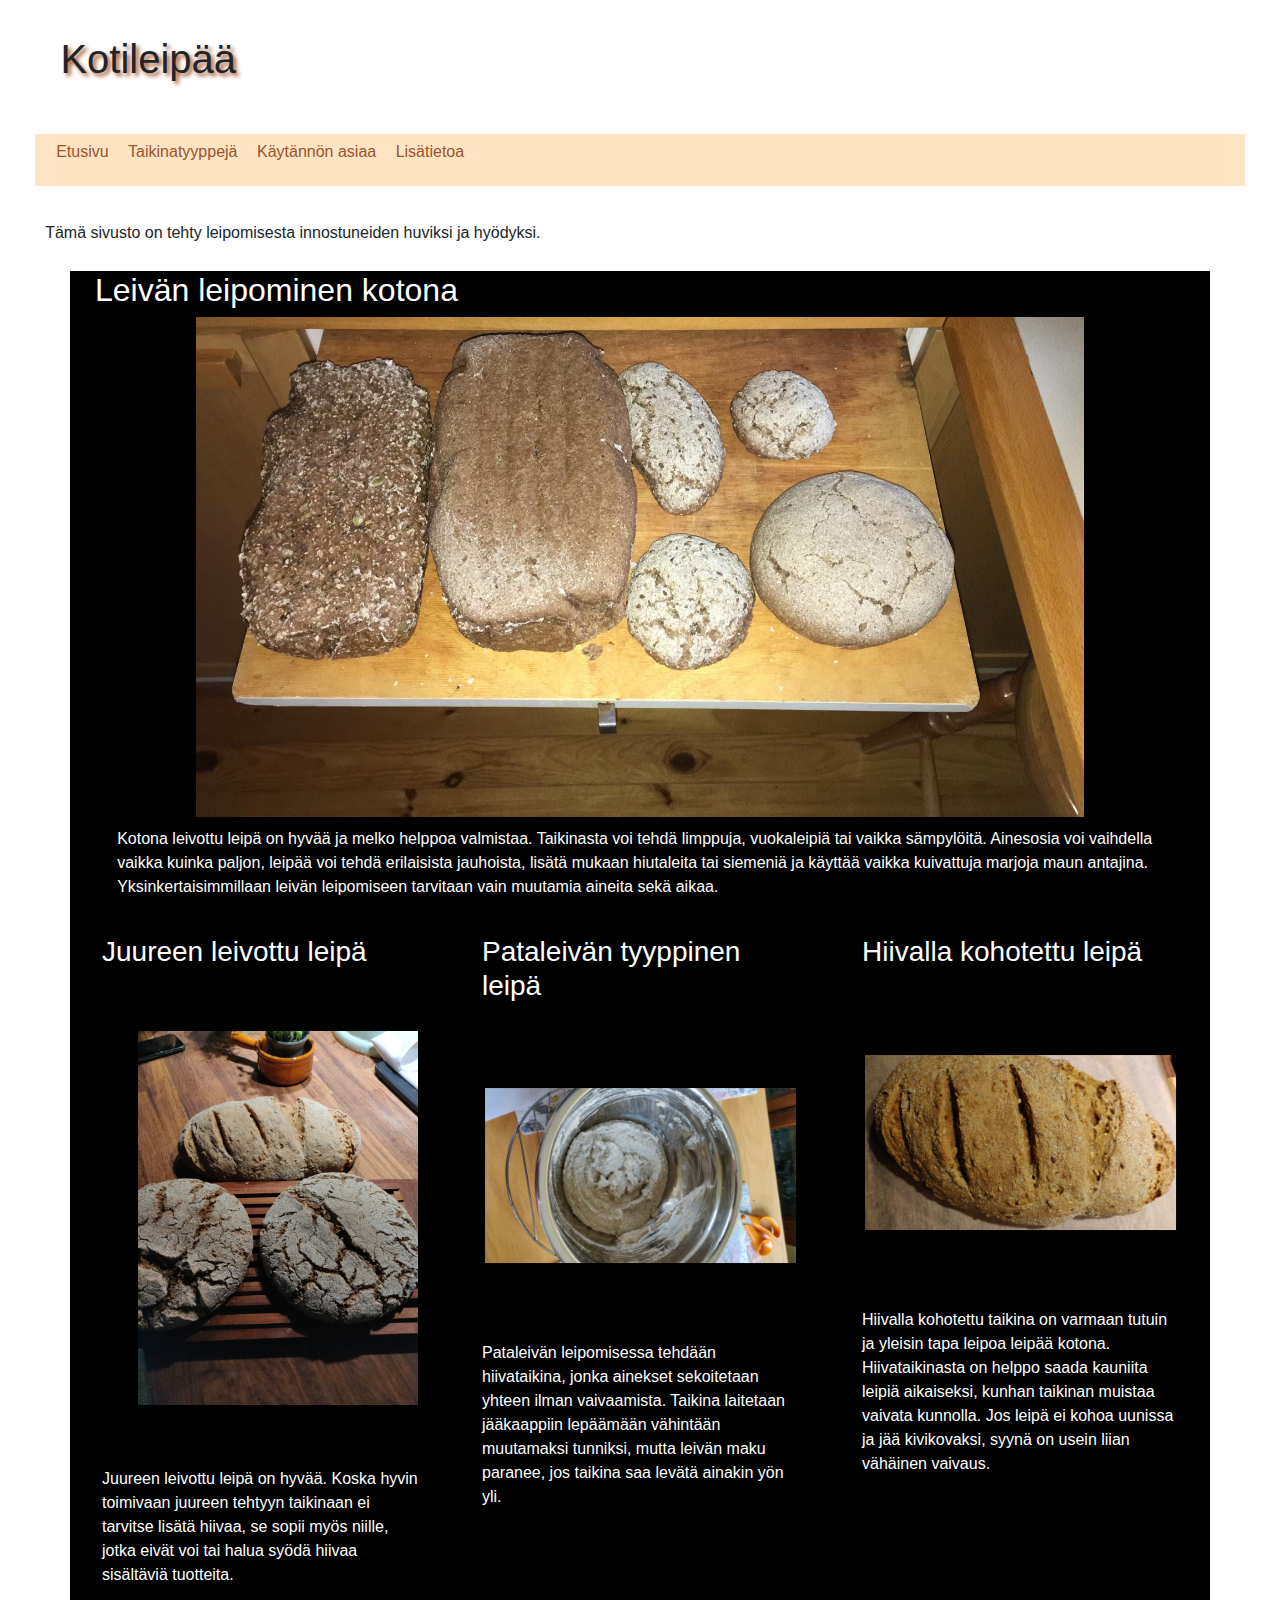
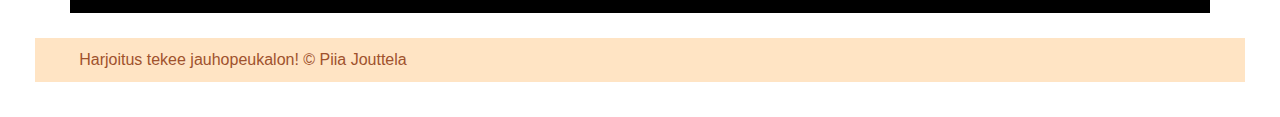
<file: index.html>
<!doctype html>
<html lang="fi">
  <head>
    <meta charset="utf-8">
        <link rel="stylesheet" href="tyylib.css">
		<link rel="stylesheet" href="https://maxcdn.bootstrapcdn.com/bootstrap/4.0.0/css/bootstrap.min.css" integrity="sha384-Gn5384xqQ1aoWXA+058RXPxPg6fy4IWvTNh0E263XmFcJlSAwiGgFAW/dAiS6JXm" crossorigin="anonymous">
    <title>Leivän leipominen</title>
  </head>
  <body>
	<header>
		<h1>Kotileipää</h1>
	</header>
	<nav>
		<ul>
			<li><a href="index.html">Etusivu</a></li>
			<li><a href="second.html">Taikinatyyppejä</a></li>
			<li><a href="third.html">Käytännön asiaa</a></li>
			<li><a href="fourth.html">Lisätietoa</a></li>
		</ul>
	</nav>
	<p>Tämä sivusto on tehty leipomisesta innostuneiden huviksi ja hyödyksi.</p>
	<div class="container">
		<div class="row">
			<div class="col-sm-12">
				<h2>Leivän leipominen kotona</h2>
				<img src="Erilaisia_leipiä.jpg" alt="Erikokoisia ja -muotoisia ruisleipiä" class="center"/>
				<p>Kotona leivottu leipä on hyvää ja melko helppoa valmistaa. Taikinasta voi tehdä limppuja, vuokaleipiä tai vaikka sämpylöitä. Ainesosia voi 
				vaihdella vaikka kuinka paljon, leipää voi tehdä erilaisista jauhoista, lisätä mukaan hiutaleita tai siemeniä ja käyttää vaikka kuivattuja
				marjoja maun antajina. Yksinkertaisimmillaan leivän leipomiseen tarvitaan vain muutamia aineita sekä aikaa.</p>
			</div>
		</div>
	</div>
	<div class="container">
		<div class="row">
			<div class="col-sm-4">
				<h3>Juureen leivottu leipä</h3>
				<img src="Limput.jpg" alt="Kaksi pyöreää ruislimppua ja kauraleipä" class="small"/>
				<p>Juureen leivottu leipä on hyvää. Koska hyvin toimivaan juureen tehtyyn taikinaan ei tarvitse lisätä hiivaa, 
				se sopii myös niille, jotka eivät voi tai halua syödä hiivaa sisältäviä tuotteita.</p>
			</div>
			<div class="col-sm-4">
				<h3>Pataleivän tyyppinen leipä</h3>
				<img src="Taikina.jpeg" alt="Taikinan ainesosat on sekoittu kulhossa" class="low"/>
				<p>Pataleivän leipomisessa tehdään hiivataikina, jonka ainekset sekoitetaan yhteen ilman vaivaamista. Taikina laitetaan jääkaappiin lepäämään vähintään
				 muutamaksi tunniksi, mutta leivän maku paranee, jos taikina saa levätä ainakin yön yli.</p>
			</div>
			<div class="col-sm-4">
				<h3>Hiivalla kohotettu leipä</h3>
				<img src="Kauraleipä.jpeg" alt="Vuokaleivän muotoinen kauraleipä" class="low"/>
				<p>Hiivalla kohotettu taikina on varmaan tutuin ja yleisin tapa leipoa leipää kotona. Hiivataikinasta on helppo saada kauniita leipiä aikaiseksi, 
				kunhan taikinan muistaa vaivata kunnolla. Jos leipä ei kohoa uunissa ja jää kivikovaksi, syynä on usein liian vähäinen vaivaus.</p>
			</div>
		</div>
	</div>
		<footer>
			<p>Harjoitus tekee jauhopeukalon!	&copy; Piia Jouttela</p>
		</footer>	
  </body>
</html>
</file>
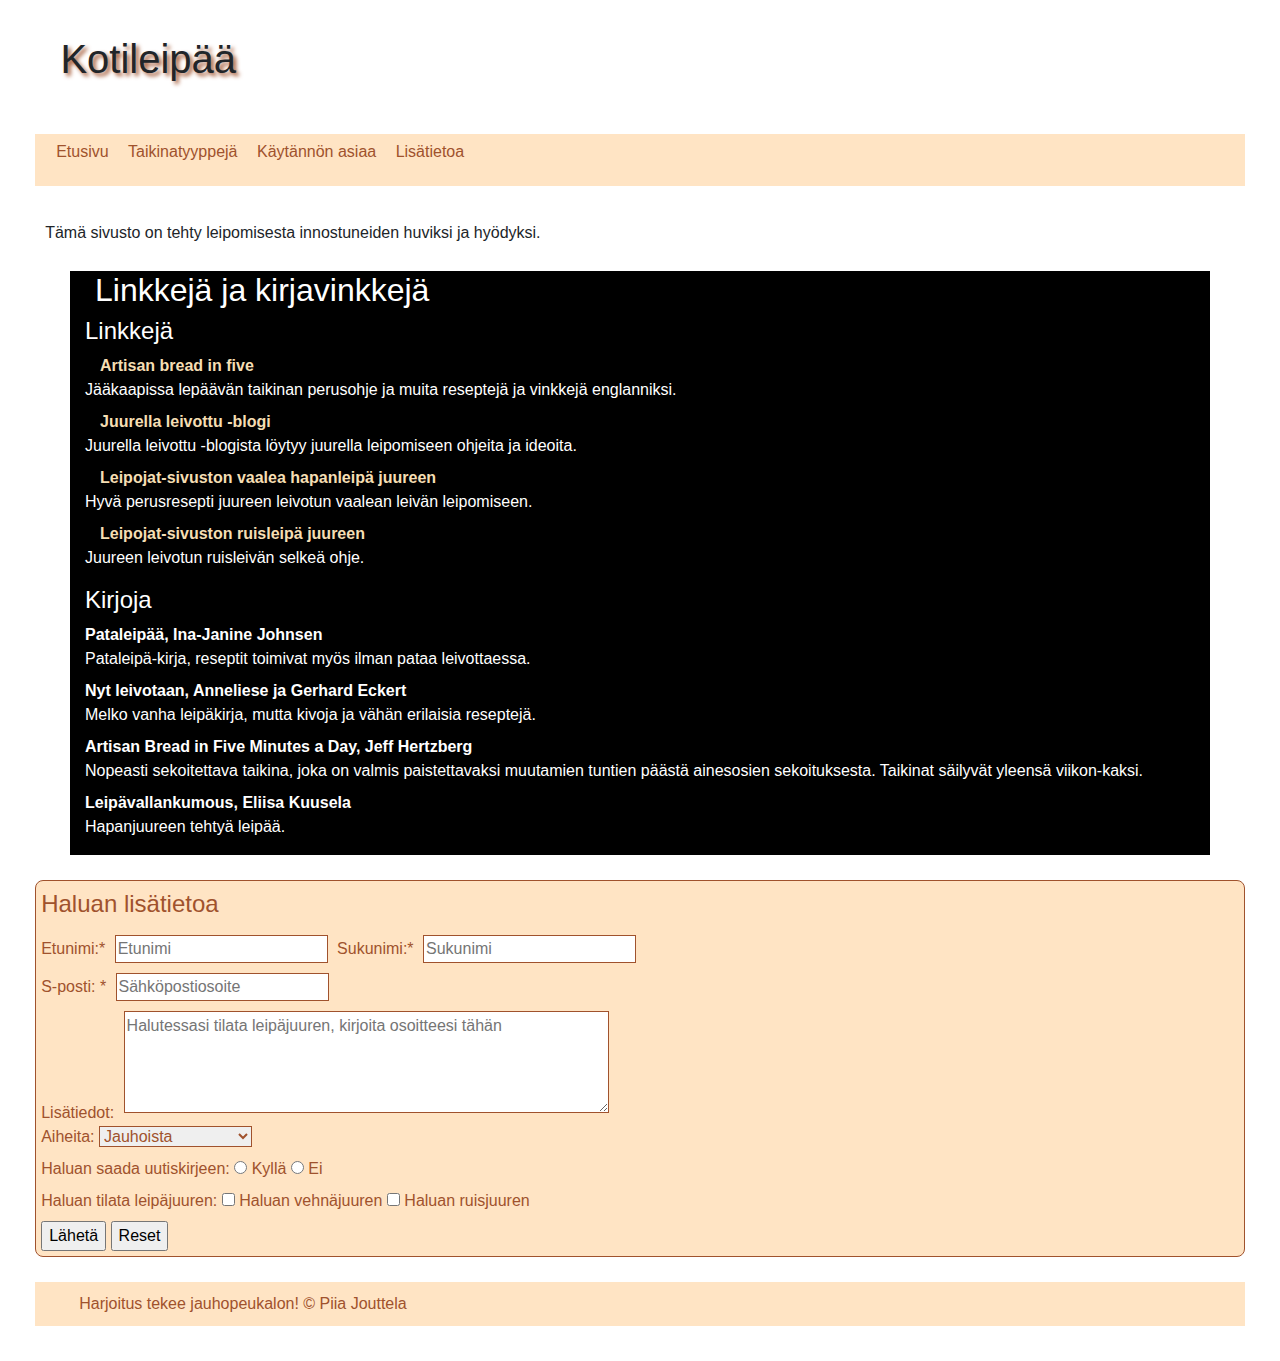
<file: fourth.html>
<!doctype html>
<html lang="fi">
  <head>
    <meta charset="utf-8">
	<meta name="viewport" content="width=device-width, initial-scale=1, shrink-to-fit=no">
        <link rel="stylesheet" href="tyylib.css">
		<link rel="stylesheet" href="https://maxcdn.bootstrapcdn.com/bootstrap/4.0.0/css/bootstrap.min.css" integrity="sha384-Gn5384xqQ1aoWXA+058RXPxPg6fy4IWvTNh0E263XmFcJlSAwiGgFAW/dAiS6JXm" crossorigin="anonymous">
	<title>Leivän leipominen</title>
  </head>
  <body>
	<header>
		<h1>Kotileipää</h1>
	</header>
	<nav>
		<ul>
			<li><a href="index.html">Etusivu</a></li>
			<li><a href="second.html">Taikinatyyppejä</a></li>
			<li><a href="third.html">Käytännön asiaa</a></li>
			<li><a href="fourth.html">Lisätietoa</a></li>
		</ul>
	</nav>
	<p>Tämä sivusto on tehty leipomisesta innostuneiden huviksi ja hyödyksi.</p>
	<div class="container">
		<div class="row">
			<div class="col-sm-12">
				<h2>Linkkejä ja kirjavinkkejä</h2>
				<h4> Linkkejä</h4>
				<dl>
					<dt><a href="https://artisanbreadinfive.com/">Artisan bread in five</a></dt>
					<dd> Jääkaapissa lepäävän taikinan perusohje ja muita reseptejä ja vinkkejä englanniksi.</dd>
					<dt><a href="http://www.juurellaleivottu.fi/">Juurella leivottu -blogi</a></dt>
					<dd> Juurella leivottu -blogista löytyy juurella leipomiseen ohjeita ja ideoita.</dd>
					<dt><a href="http://www.leipojat.fi/vaalea-hapanleipa-juureen/">Leipojat-sivuston vaalea hapanleipä juureen</a></dt>
					<dd> Hyvä perusresepti juureen leivotun vaalean leivän leipomiseen. </dd>
					<dt><a href="http://www.leipojat.fi/ruisleipa-juureen/">Leipojat-sivuston ruisleipä juureen</a></dt>
					<dd> Juureen leivotun ruisleivän selkeä ohje. </dd>
				</dl>
				<h4>Kirjoja</h4>
				<dl>
					<dt> Pataleipää, Ina-Janine Johnsen </dt>
					<dd> Pataleipä-kirja, reseptit toimivat myös ilman pataa leivottaessa. </dd>
					<dt> Nyt leivotaan, Anneliese ja Gerhard Eckert </dt>
					<dd> Melko vanha leipäkirja, mutta kivoja ja vähän erilaisia reseptejä. </dd>
					<dt> Artisan Bread in Five Minutes a Day, Jeff Hertzberg </dt>
					<dd> Nopeasti sekoitettava taikina, joka on valmis paistettavaksi muutamien tuntien päästä ainesosien sekoituksesta. Taikinat säilyvät yleensä viikon-kaksi. </dd>
					<dt> Leipävallankumous, Eliisa Kuusela </dt>
					<dd> Hapanjuureen tehtyä leipää. </dd>
				</dl>
			</div>
		</div>
	</div>
	<form>
		<fieldset>
			<legend>Haluan lisätietoa</legend>
			Etunimi:* <input type="text" id="etunimi" placeholder="Etunimi" required>
			Sukunimi:* <input type="text" id="sukunimi" placeholder="Sukunimi" required >
			<br>
			S-posti: * <input type="email" maxlength="50" id="posti" placeholder="Sähköpostiosoite" required>
			<br>
			Lisätiedot: <textarea name="tekstikenttä" id="textarea" rows="4" cols="50" placeholder="Halutessasi tilata leipäjuuren, kirjoita osoitteesi tähän"></textarea>
			<br>
			<label for="aiheita">Aiheita: </label>
			<select id="aiheita">
				<option value="jauhot">Jauhoista</option>
				<option value="tarvikkeet">Leipomisvälineistä</option>
				<option value="uuni">Uunista</option>
				<option value="tavat">Eri tavoista leipoa</option>
				<option value="muu">Muu</option>
			</select>
			<br>
			Haluan saada uutiskirjeen:
			<input type="radio" name="kirje" id="kylla" value="kylla"> 
			<label for="kylla"> Kyllä</label> 
			<input type="radio" name="kirje" id="ei" value="ei">
			<label for="ei"> Ei</label>
			<br>
			Haluan tilata leipäjuuren:
			<label for="vehna"><input type="checkbox" name="vehna" id="vehna"> Haluan vehnäjuuren</label>
			<label for="ruis"><input type="checkbox" name="ruis" id="ruis"> Haluan ruisjuuren</label>
			<br>
			<input type="submit" value="Lähetä">
			<input type="reset">
		</fieldset>
	</form>
	<footer>
		<p>Harjoitus tekee jauhopeukalon!	&copy; Piia Jouttela</p>
	</footer>	
  </body>
</html>
</file>
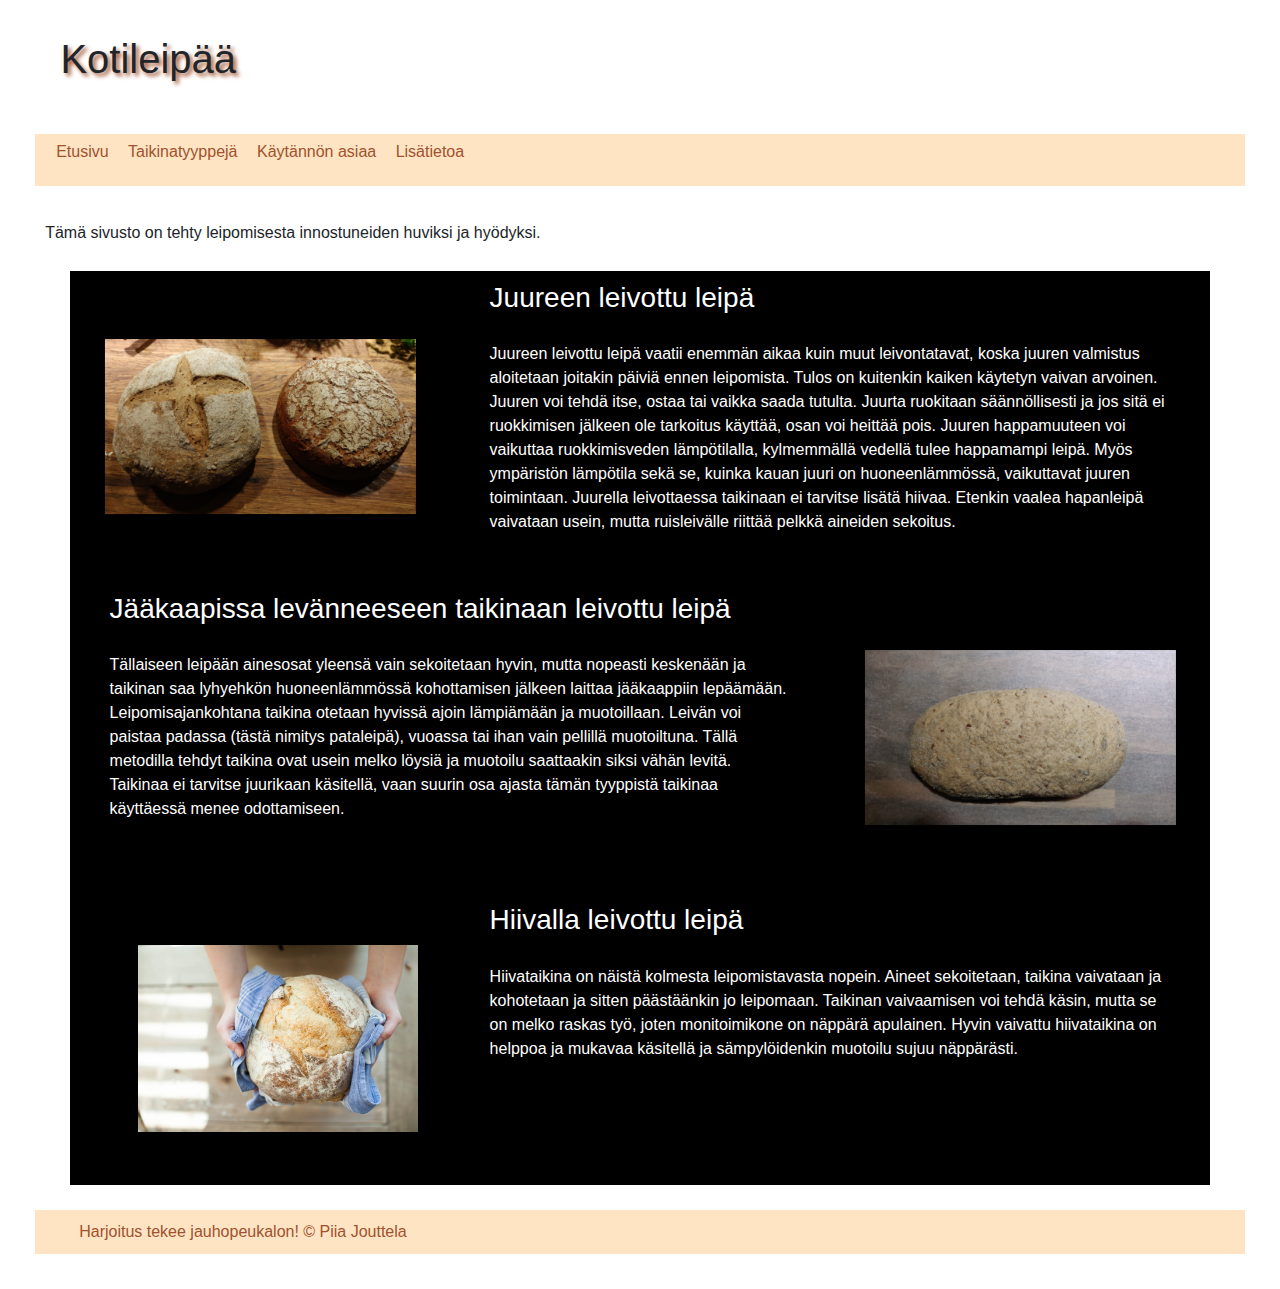
<file: second.html>
<!doctype html>
<html lang="fi">
  <head>
    <meta charset="utf-8">
        <link rel="stylesheet" href="tyylib.css">
		<link rel="stylesheet" href="https://maxcdn.bootstrapcdn.com/bootstrap/4.0.0/css/bootstrap.min.css" integrity="sha384-Gn5384xqQ1aoWXA+058RXPxPg6fy4IWvTNh0E263XmFcJlSAwiGgFAW/dAiS6JXm" crossorigin="anonymous">
    <title>Leivän leipominen</title>
  </head>
  <body>
	<header>
		<h1>Kotileipää</h1>
	</header>
	<nav>
		<ul>
			<li><a href="index.html">Etusivu</a></li>
			<li><a href="second.html">Taikinatyyppejä</a></li>
			<li><a href="third.html">Käytännön asiaa</a></li>
			<li><a href="fourth.html">Lisätietoa</a></li>
		</ul>
	</nav>
	<p>Tämä sivusto on tehty leipomisesta innostuneiden huviksi ja hyödyksi.</p>

	<div class="container">
		<div class="row">
			<div class="col-sm-4">
				<img src="Pyöreät_leivät.jpeg" alt="Kaura- ja ruislimppu" class="low2"/>
			</div>
			<div class="col-sm-8">	
				<h3>Juureen leivottu leipä</h3>			
				<p>Juureen leivottu leipä vaatii enemmän aikaa kuin muut leivontatavat, koska juuren valmistus aloitetaan joitakin päiviä ennen leipomista. 
				Tulos on kuitenkin kaiken käytetyn vaivan arvoinen. Juuren voi tehdä itse, ostaa tai vaikka saada tutulta. Juurta ruokitaan säännöllisesti ja 
				jos sitä ei ruokkimisen jälkeen ole tarkoitus käyttää, osan voi heittää pois. Juuren happamuuteen voi vaikuttaa ruokkimisveden lämpötilalla, kylmemmällä
				vedellä tulee happamampi leipä. Myös ympäristön lämpötila sekä se, kuinka kauan juuri on huoneenlämmössä, vaikuttavat juuren toimintaan. Juurella leivottaessa
				taikinaan ei tarvitse lisätä hiivaa. Etenkin vaalea hapanleipä vaivataan usein, mutta ruisleivälle riittää pelkkä aineiden sekoitus. </p>
			</div>
		</div>
	</div>
	<div class="container">
		<div class="row">
			<div class="col-sm-8">
				<h3>Jääkaapissa levänneeseen taikinaan leivottu leipä</h3>
				<p>Tällaiseen leipään ainesosat yleensä vain sekoitetaan hyvin, mutta nopeasti keskenään ja taikinan saa lyhyehkön huoneenlämmössä kohottamisen jälkeen laittaa 
				jääkaappiin lepäämään. Leipomisajankohtana taikina otetaan hyvissä ajoin lämpiämään ja muotoillaan. Leivän voi paistaa padassa (tästä nimitys pataleipä), vuoassa tai
				ihan vain pellillä muotoiltuna. Tällä metodilla tehdyt taikina ovat usein melko löysiä ja muotoilu saattaakin siksi vähän levitä. Taikinaa ei tarvitse juurikaan 
				käsitellä, vaan suurin osa ajasta tämän tyyppistä taikinaa käyttäessä menee odottamiseen.</p>
				
			</div>
			<div class="col-sm-4">								
				<img src="Raaka_leipä.jpeg" alt="Taikina kulhossa" class="low2"/>
			</div>
		</div>
	</div>
	<div class="container">
		<div class="row">
			<div class="col-sm-4">
				<img src="leipä.jpg" alt="Vehnälimppu" class="small"/>
			</div>
			<div class="col-sm-8">	
				<h3>Hiivalla leivottu leipä</h3>			
				<p>Hiivataikina on näistä kolmesta leipomistavasta nopein. Aineet sekoitetaan, taikina vaivataan ja kohotetaan ja sitten päästäänkin jo leipomaan. 
				Taikinan vaivaamisen voi tehdä käsin, mutta se on melko raskas työ, joten monitoimikone on näppärä apulainen. Hyvin vaivattu hiivataikina on helppoa ja mukavaa
				käsitellä ja sämpylöidenkin muotoilu sujuu näppärästi.</p>
			</div>
		</div>
	</div>
	<footer>
		<p>Harjoitus tekee jauhopeukalon!	&copy; Piia Jouttela</p>
	</footer>	
  </body>
</html>
</file>
<file: tyylib.css>
body {
	margin-left: auto;
	margin-right: auto;
	padding: 10px;
}

.row {
	color: white;
	background: black;
}

h1 {
	padding: 2%;
	margin: 2%;
	text-shadow: 3px 3px 4px #A0522D;
}

nav { 
	margin: 2%;
	padding: 6px;
	background: #FFE4C4;
}

ul {
	list-style-type: none;
	margin: 0;
	padding: 0;
}

li {
	display: inline;
}

li a {
	color: #A0522D;
	text-align: center;
	padding-left: 15px;
}

li a:hover {
	color: #D2B48C;
}

dt a {
	color: #F5DEB3;
	text-align: center;
	padding-left: 15px;
}

dt a:hover {
	color: #D2B48C;
}
 
 p {
	margin: 2%;
	padding: 10px;
 }
 
 h2 {
	 margin: 10px;
 }
 
 h3 {
	 margin: 2%;
	 padding: 10px;
 }
 
.center { 
	display: block;
	margin-left: auto;
	margin-right: auto;
	width: 80%;
}
#row1 {
	background-image: url('erilaisia_leipiä.jpg');
}

.small {
	display: block;
	margin: 15%;
	width: 80%;
}

.low {
	transform: rotate(90deg);
	display: block;
	margin: auto;
	width: 50%;
}

.low2 {
	transform: rotate(270deg);
	display: block;
	margin: auto;
	width: 50%;
}

table,th,td	{
	margin-left: 2%;
	background-color: #FFE4C4;
	padding: 10px;
	border: 3px ridge #A0522D;
	color: #A0522D;
	}

form {
	margin: 2%;
	padding: 5px;
	border: 1px solid #A0522D;
	border-radius: 8px;
	background-color: #FFE4C4;
	color: #A0522D;
	}

input[type=text] {
	margin:5px;
	border: 1px solid #A0522D;
	}
	
input[type=email] {
	margin:5px;
	border: 1px solid #A0522D;
	}
	
#textarea { 
	margin: 5px;
	border: 1px solid #A0522D;
	}
	
select {
	border: 1px solid #A0522D;
	color: #A0522D;
	}

footer{
	margin: 2%;
	padding-left: 10px;
	background: #FFE4C4;
	color: #A0522D;
}
</file>
